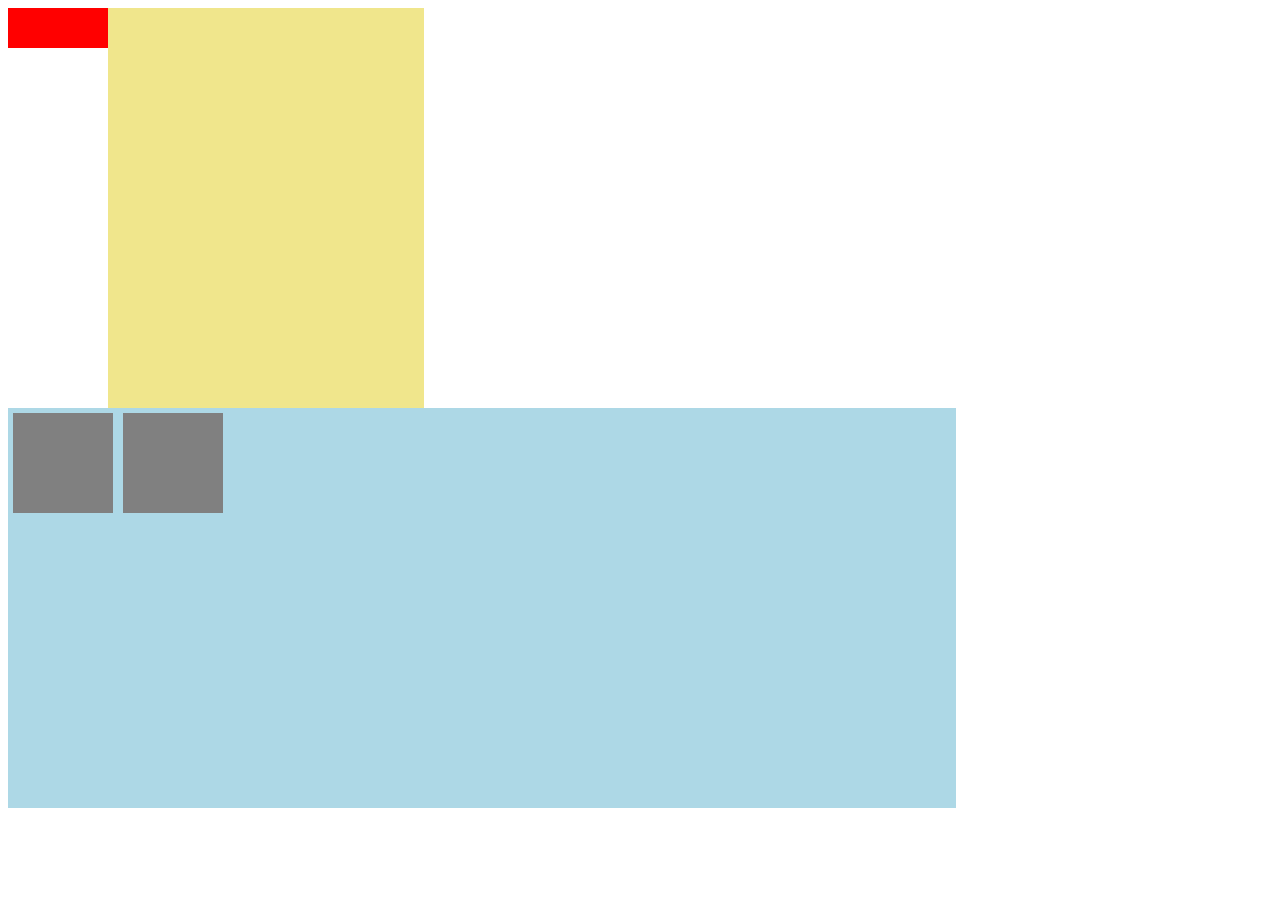
<file: index.html>
<!DOCTYPE html>
<html lang="es">
<head>
    <meta charset="UTF-8">
    <meta name="viewport" content="width=device-width, initial-scale=1.0">
    <title>aprendiendo css</title>
    <link rel="stylesheet" href="styles.css">
</head>
<body>
    
    <div class="header"></div>
    <div class="sidebar"></div>
    <div class="content">
    <div class="box"></div>
    <div class="box"></div>
    <div>
    <div class="footer"></div>


</body>
</html>
</file>
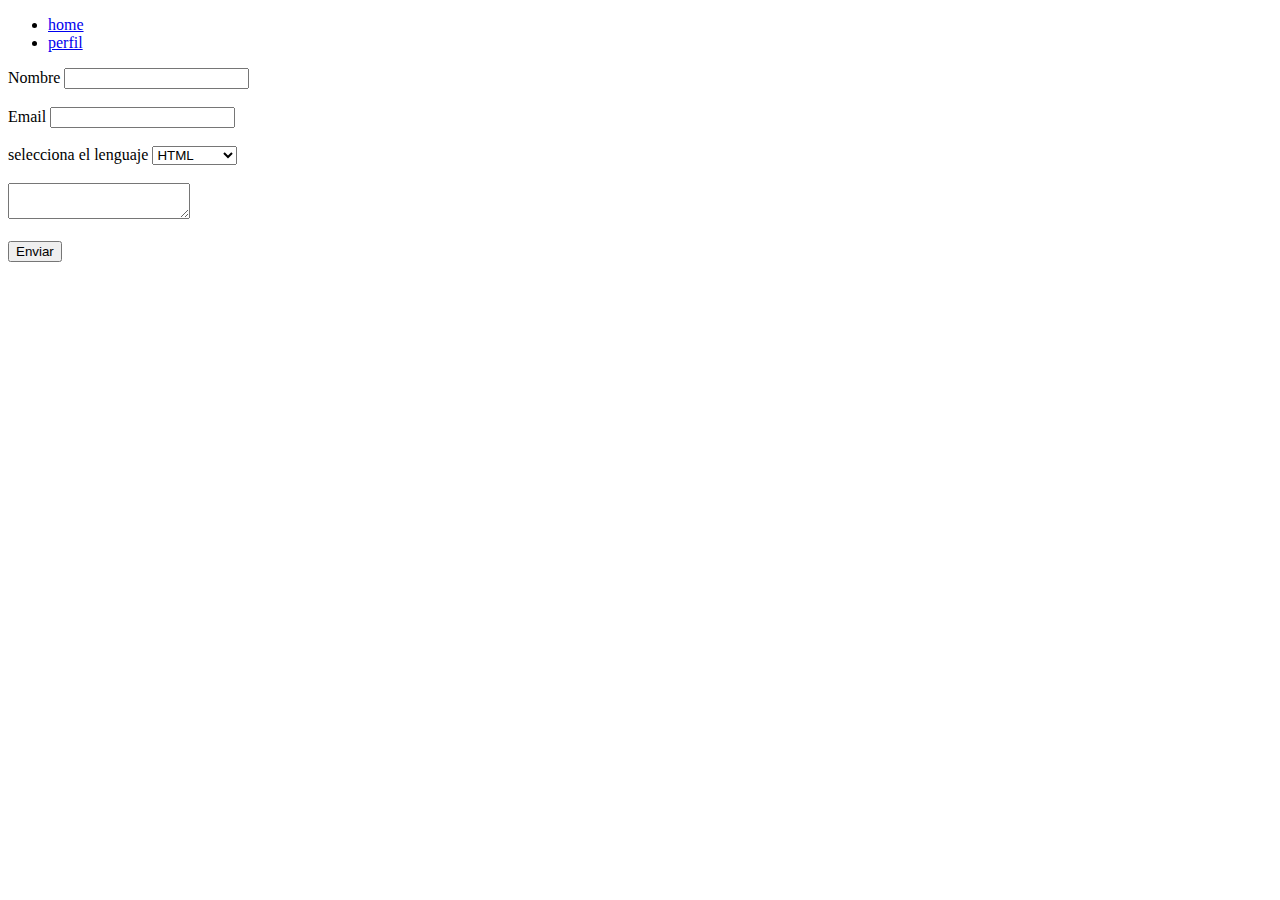
<file: contacto.html>
<!DOCTYPE html>
<html lang="es">
<head>
    <meta charset="UTF-8">
    <meta name="viewport" content="width=device-width, initial-scale=1.0">
    <title>perfil ingenieria en software</title>
</head>
<body>

    <ul>
        <li>
            <a href="index.html">home</a>
        </li>
        <li>
            <a href="index.html">perfil</a>
        </li>
    </ul>

    <form>

        <label>Nombre</label>
        <input type="text" name="Nombre"><br><br>
    
        <label>Email</label>
        <input type="email" name="email"><br><br>

        <label>selecciona el lenguaje</label>
        <select>
            <option>HTML</option>
            <option>CSS</option>
            <option>JavaScript</option>
        </select><br><br>

        <textarea></textarea><br><br>

        <input type="submit" value="Enviar">

    </form>


</body>
</html>
</file>
<file: styles.css>
.header{
    background-color: red;
    float: left;
    height: 40px;
    width: 100px;
}

.sidebar{
    float: left;
    width: 25%;
    height: 400px;
    background-color:khaki;
}

.content{
    float: left;
    width: 75%;
    height: 400px;
    background-color:lightblue;
}

.footer{
    float: left;
    width: 100%;
    height: 50px;
    background-color: lightsgray;
}
.box{
    width: 100px;
    height: 100px;
    background-color: gray;
    margin: 5px;
    float : left;
}
</file>
